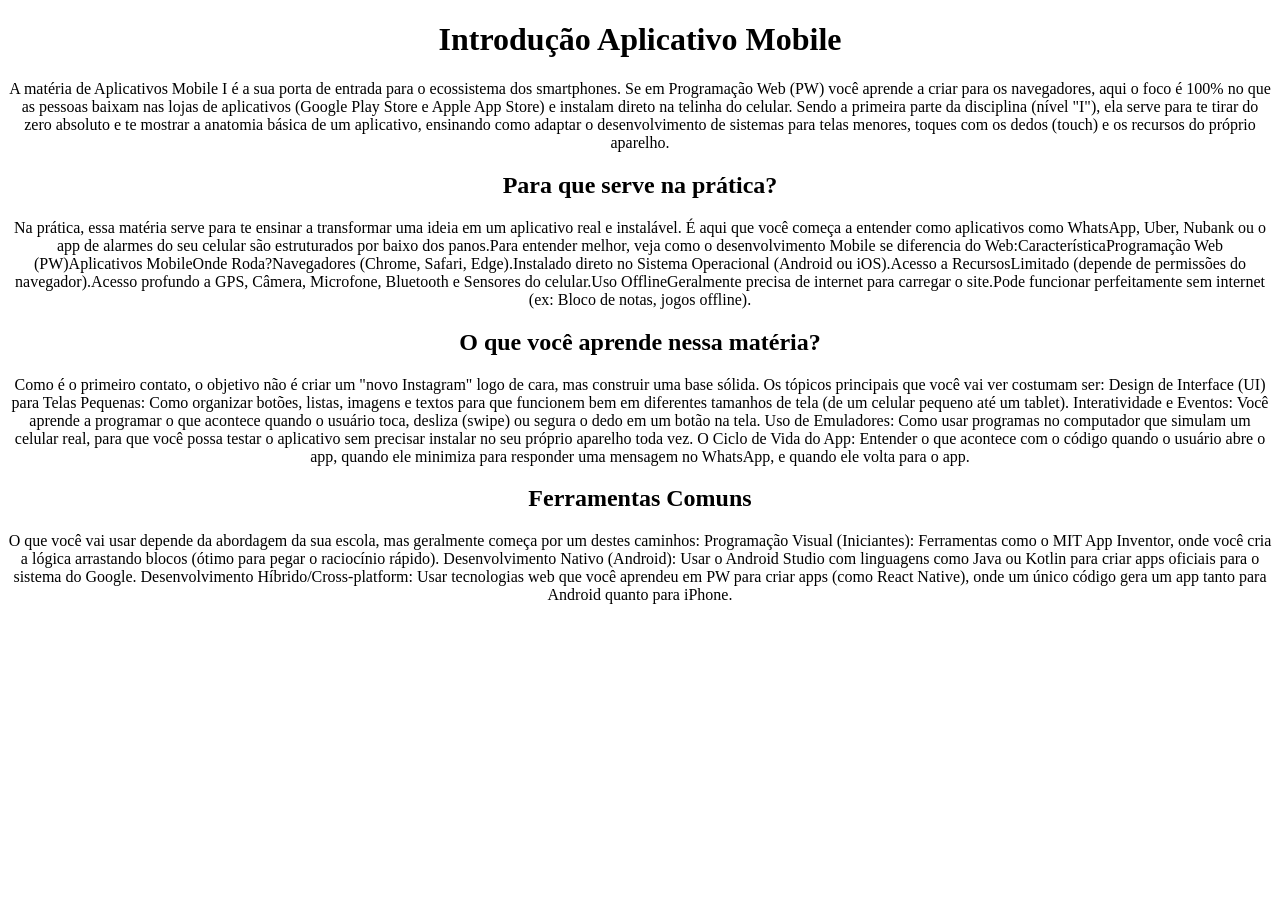
<file: APPM2_amo.html>
<!DOCTYPE html>
<html lang="pt-BR">

<head>
    <meta charset="UTF-8">
    <meta name="viewport" content="width=device-width, initial-scale=1.0">
    <title>Introdução APPM 2</title>
</head>

<body>
    <center>
        <h1>Introdução Aplicativo Mobile</h1>
    </center>
    <center>
        <p>A matéria de Aplicativos Mobile I é a sua porta de entrada para o ecossistema dos smartphones. Se em
            Programação
            Web (PW) você aprende a criar para os navegadores, aqui o foco é 100% no que as pessoas baixam nas lojas de
            aplicativos (Google Play Store e Apple App Store) e instalam direto na telinha do celular.

            Sendo a primeira parte da disciplina (nível "I"), ela serve para te tirar do zero absoluto e te mostrar a
            anatomia básica de um aplicativo, ensinando como adaptar o desenvolvimento de sistemas para telas menores,
            toques com os dedos (touch) e os recursos do próprio aparelho.</p>

        <h2>Para que serve na prática?</h2>
        <p>Na prática, essa matéria serve para te ensinar a transformar uma ideia em um aplicativo real e instalável. É
            aqui
            que você começa a entender como aplicativos como WhatsApp, Uber, Nubank ou o app de alarmes do seu celular
            são
            estruturados por baixo dos panos.Para entender melhor, veja como o desenvolvimento Mobile se diferencia do
            Web:CaracterísticaProgramação Web (PW)Aplicativos MobileOnde Roda?Navegadores (Chrome, Safari,
            Edge).Instalado
            direto no Sistema Operacional (Android ou iOS).Acesso a RecursosLimitado (depende de permissões do
            navegador).Acesso profundo a GPS, Câmera, Microfone, Bluetooth e Sensores do celular.Uso OfflineGeralmente
            precisa de internet para carregar o site.Pode funcionar perfeitamente sem internet (ex: Bloco de notas,
            jogos
            offline).</p>
        <h2>O que você aprende nessa matéria?</h2>
        <p>Como é o primeiro contato, o objetivo não é criar um "novo Instagram" logo de cara, mas construir uma base
            sólida. Os tópicos principais que você vai ver costumam ser:

            Design de Interface (UI) para Telas Pequenas: Como organizar botões, listas, imagens e textos para que
            funcionem bem em diferentes tamanhos de tela (de um celular pequeno até um tablet).

            Interatividade e Eventos: Você aprende a programar o que acontece quando o usuário toca, desliza (swipe) ou
            segura o dedo em um botão na tela.

            Uso de Emuladores: Como usar programas no computador que simulam um celular real, para que você possa testar
            o aplicativo sem precisar instalar no seu próprio aparelho toda vez.

            O Ciclo de Vida do App: Entender o que acontece com o código quando o usuário abre o app, quando ele
            minimiza para responder uma mensagem no WhatsApp, e quando ele volta para o app.</p>

        <h2>Ferramentas Comuns</h2>
        <p>O que você vai usar depende da abordagem da sua escola, mas geralmente começa por um destes caminhos:

            Programação Visual (Iniciantes): Ferramentas como o MIT App Inventor, onde você cria a lógica arrastando
            blocos (ótimo para pegar o raciocínio rápido).

            Desenvolvimento Nativo (Android): Usar o Android Studio com linguagens como Java ou Kotlin para criar apps
            oficiais para o sistema do Google.

            Desenvolvimento Híbrido/Cross-platform: Usar tecnologias web que você aprendeu em PW para criar apps (como
            React Native), onde um único código gera um app tanto para Android quanto para iPhone.</p>

    </center>
</body>

</html>
</file>
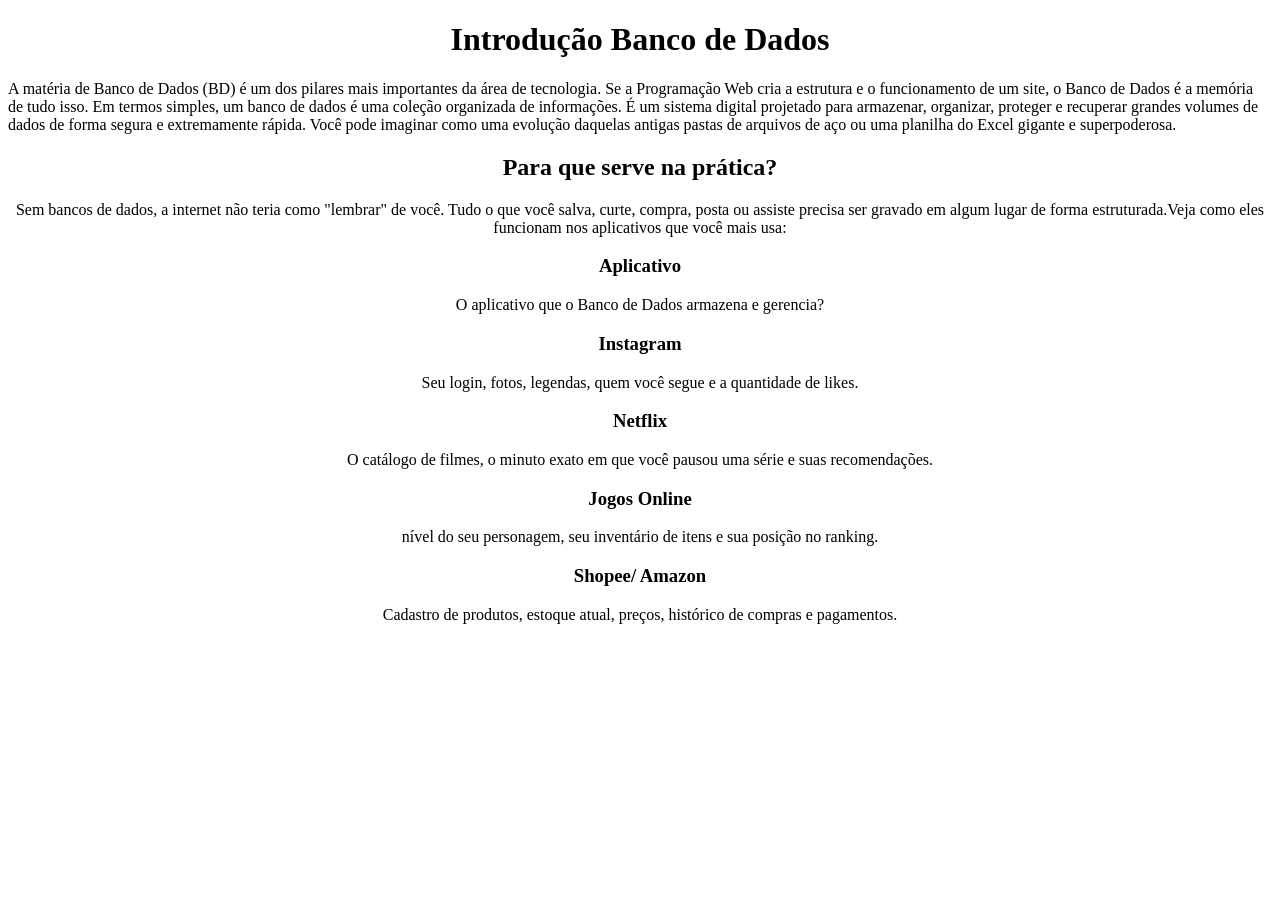
<file: BD1_ano.html>
<!DOCTYPE html>
<html lang="pt-BR">

<head>
    <meta charset="UTF-8">
    <meta name="viewport" content="width=device-width, initial-scale=1.0">
    <title>Introdução Banco de Dados</title>
</head>

<body>
    <center>
        <h1>Introdução Banco de Dados</h1>
    </center>
    <p>A matéria de Banco de Dados (BD) é um dos pilares mais importantes da área de tecnologia. Se a Programação Web
        cria a estrutura e o funcionamento de um site, o Banco de Dados é a memória de tudo isso.

        Em termos simples, um banco de dados é uma coleção organizada de informações. É um sistema digital projetado
        para armazenar, organizar, proteger e recuperar grandes volumes de dados de forma segura e extremamente rápida.
        Você pode imaginar como uma evolução daquelas antigas pastas de arquivos de aço ou uma planilha do Excel gigante
        e superpoderosa.</p>

    <center>
        <h2>Para que serve na prática?</h2>
    </center>
     <center> <center><div class="card">
        
     </div>
     </center>

      <p>Sem bancos de dados, a internet não teria como "lembrar" de você. Tudo o que você salva, curte, compra, posta ou
        assiste precisa ser gravado em algum lugar de forma estruturada.Veja como eles funcionam nos aplicativos que
        você mais usa:
         <h3>Aplicativo </h3> <p>O aplicativo que o Banco de Dados armazena e gerencia?</p> 
        <h3>Instagram</h3> <p>Seu login, fotos, legendas, quem
        você segue e a quantidade de likes.</p>
        <h3>Netflix</h3> <p>O catálogo de filmes, o minuto exato em que você pausou uma série e
        suas recomendações.</p> 
        <h3>Jogos Online</h3> <p>nível do seu personagem, seu inventário de itens e sua posição no
        ranking.</p>
        <h3>Shopee/ Amazon</h3> <p>Cadastro de produtos, estoque atual, preços, histórico de compras e pagamentos.</p> 
        </center>
</body>

</html>
</file>
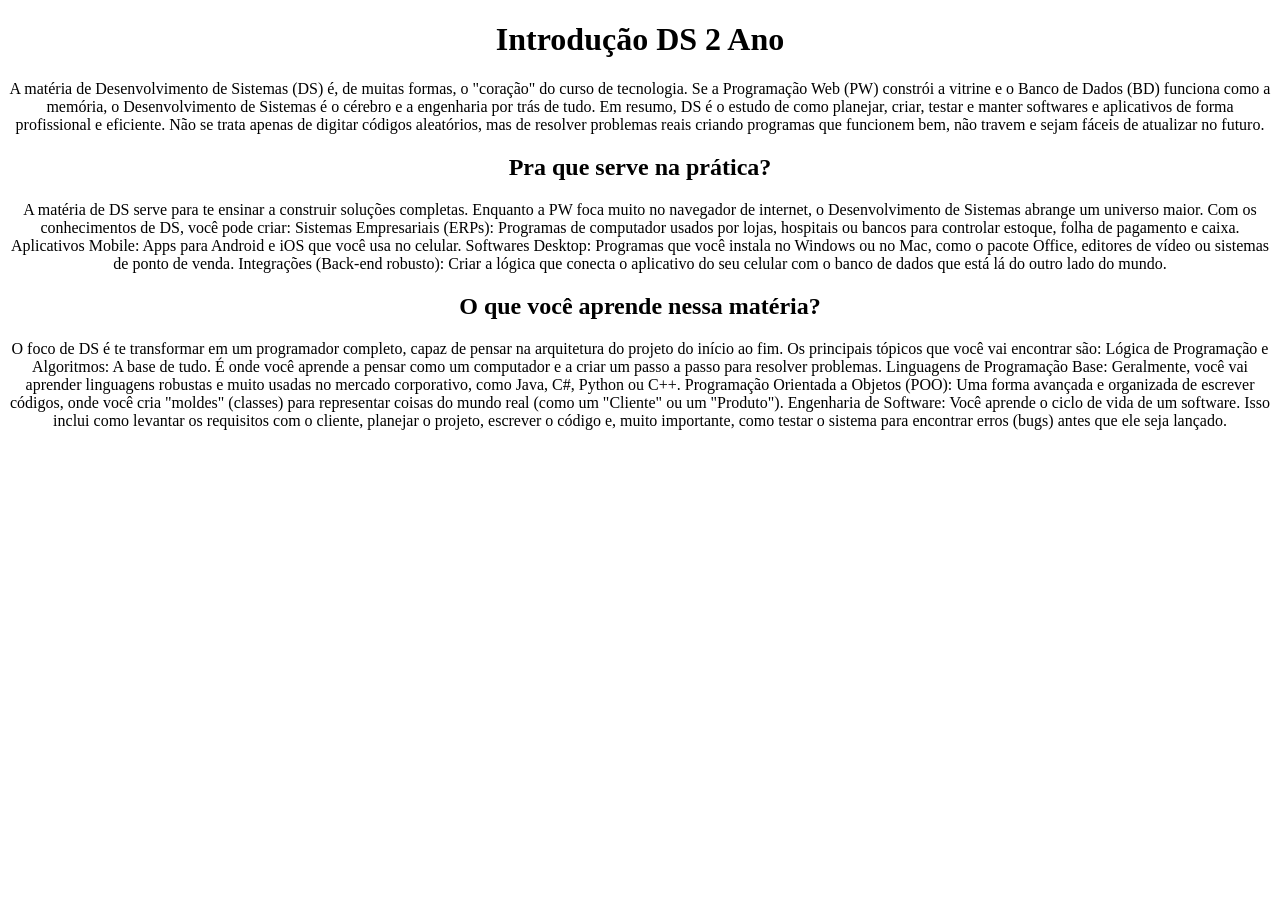
<file: DS2_ano.html>
<!DOCTYPE html>
<html lang="en">

<head>
    <meta charset="UTF-8">
    <meta name="viewport" content="width=device-width, initial-scale=1.0">
    <title>Introdução DS 2</title>
</head>

<body>
    <center>
        <h1>Introdução DS 2 Ano</h1>
    </center>
    <center>
        <center><p>A matéria de Desenvolvimento de Sistemas (DS) é, de muitas formas, o "coração" do curso de tecnologia. Se a
            Programação Web (PW) constrói a vitrine e o Banco de Dados (BD) funciona como a memória, o Desenvolvimento
            de Sistemas é o cérebro e a engenharia por trás de tudo.

            Em resumo, DS é o estudo de como planejar, criar, testar e manter softwares e aplicativos de forma
            profissional e eficiente. Não se trata apenas de digitar códigos aleatórios, mas de resolver problemas reais
            criando programas que funcionem bem, não travem e sejam fáceis de atualizar no futuro.</p>
    </center>
    <h2>Pra que serve na prática?</h2>
    <p>A matéria de DS serve para te ensinar a construir soluções completas. Enquanto a PW foca muito no navegador de
        internet, o Desenvolvimento de Sistemas abrange um universo maior. Com os conhecimentos de DS, você pode criar:

        Sistemas Empresariais (ERPs): Programas de computador usados por lojas, hospitais ou bancos para controlar
        estoque, folha de pagamento e caixa.

        Aplicativos Mobile: Apps para Android e iOS que você usa no celular.

        Softwares Desktop: Programas que você instala no Windows ou no Mac, como o pacote Office, editores de vídeo ou
        sistemas de ponto de venda.

        Integrações (Back-end robusto): Criar a lógica que conecta o aplicativo do seu celular com o banco de dados que
        está lá do outro lado do mundo.</p>
    <h2>O que você aprende nessa matéria?</h2>
    <p>O foco de DS é te transformar em um programador completo, capaz de pensar na arquitetura do projeto do início ao
        fim. Os principais tópicos que você vai encontrar são:

        Lógica de Programação e Algoritmos: A base de tudo. É onde você aprende a pensar como um computador e a criar um
        passo a passo para resolver problemas.

        Linguagens de Programação Base: Geralmente, você vai aprender linguagens robustas e muito usadas no mercado
        corporativo, como Java, C#, Python ou C++.

        Programação Orientada a Objetos (POO): Uma forma avançada e organizada de escrever códigos, onde você cria
        "moldes" (classes) para representar coisas do mundo real (como um "Cliente" ou um "Produto").

        Engenharia de Software: Você aprende o ciclo de vida de um software. Isso inclui como levantar os requisitos com
        o cliente, planejar o projeto, escrever o código e, muito importante, como testar o sistema para encontrar erros
        (bugs) antes que ele seja lançado.</p>
        </center>
</body>

</html>
</file>
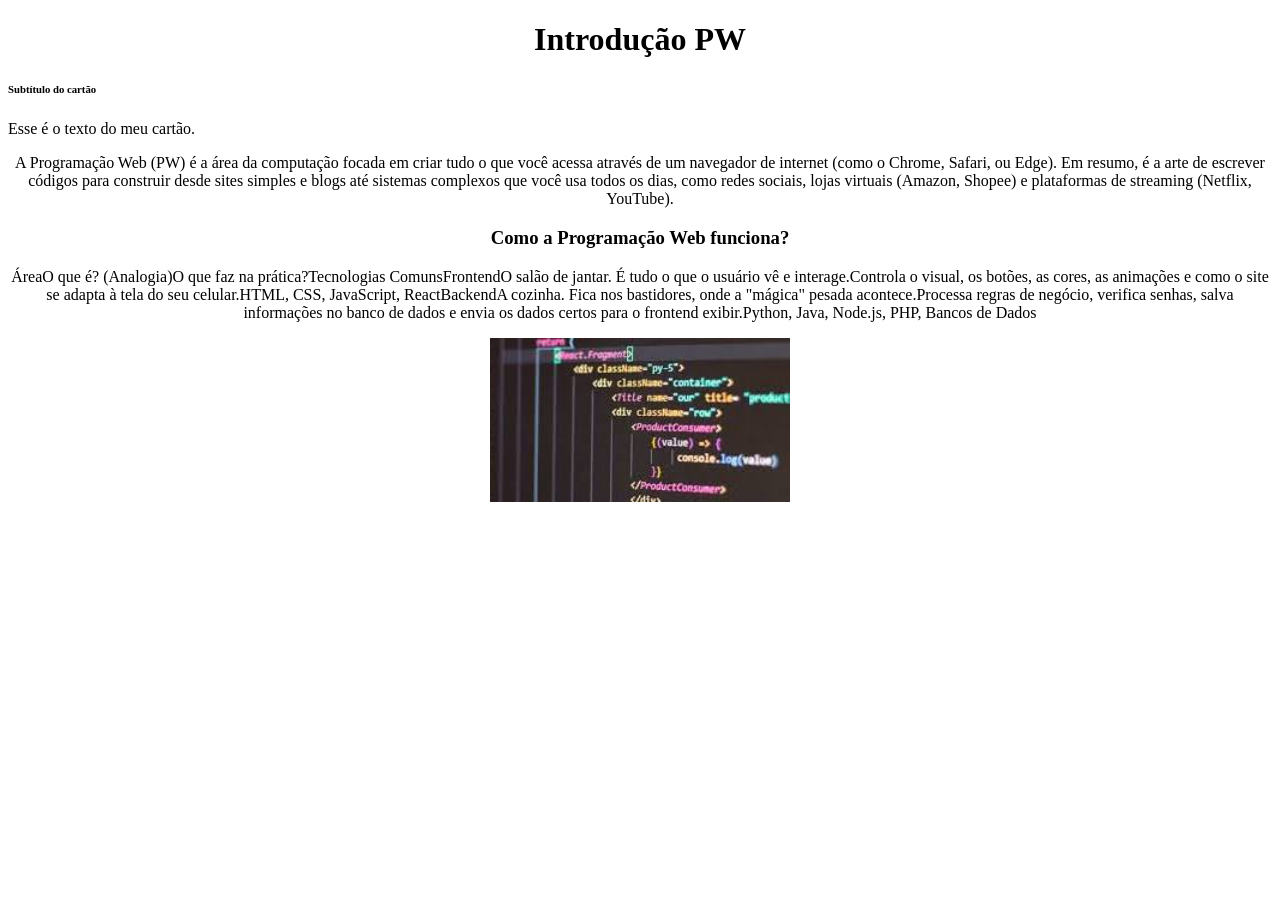
<file: PW2_ano.html>
<!DOCTYPE html>
<html lang="en">

<head>
    <meta charset="UTF-8">
    <meta name="viewport" content="width=device-width, initial-scale=1.0">
    <title>Document</title>
</head>

<body>

    <div class="card">
        <center>
            <h1 class="card-title">Introdução PW</h1>
        </center>
        <h6 class="card-subtitle text-muted">Subtítulo do cartão</h6>
        <p class="card-text">
            Esse é o texto do meu cartão.
        </p>
    </div>
    <center>
        <p>A Programação Web (PW) é a área da computação focada em criar tudo o que você acessa através de um navegador
            de
            internet (como o Chrome, Safari, ou Edge). Em resumo, é a arte de escrever códigos para construir desde
            sites simples e blogs até sistemas complexos que
            você usa todos os dias, como redes sociais, lojas virtuais (Amazon, Shopee) e plataformas de streaming
            (Netflix,
            YouTube).</p>
    </center>


    <center>
        <h3>Como a Programação Web funciona?</h3>
    </center>
    <center>
        <p>ÁreaO que é? (Analogia)O que faz na prática?Tecnologias ComunsFrontendO salão de jantar. É tudo o que o
            usuário vê e interage.Controla o visual, os botões, as cores, as animações e como o site se adapta à tela do
            seu celular.HTML, CSS, JavaScript, ReactBackendA cozinha. Fica nos bastidores, onde a "mágica" pesada
            acontece.Processa regras de negócio, verifica senhas, salva informações no banco de dados e envia os dados
            certos para o frontend exibir.Python, Java, Node.js, PHP, Bancos de Dados</p>
    </center>

    <center> <img
            src="[data-uri]"
            alt="" width="300"></center>


</body>

</html>
</file>
